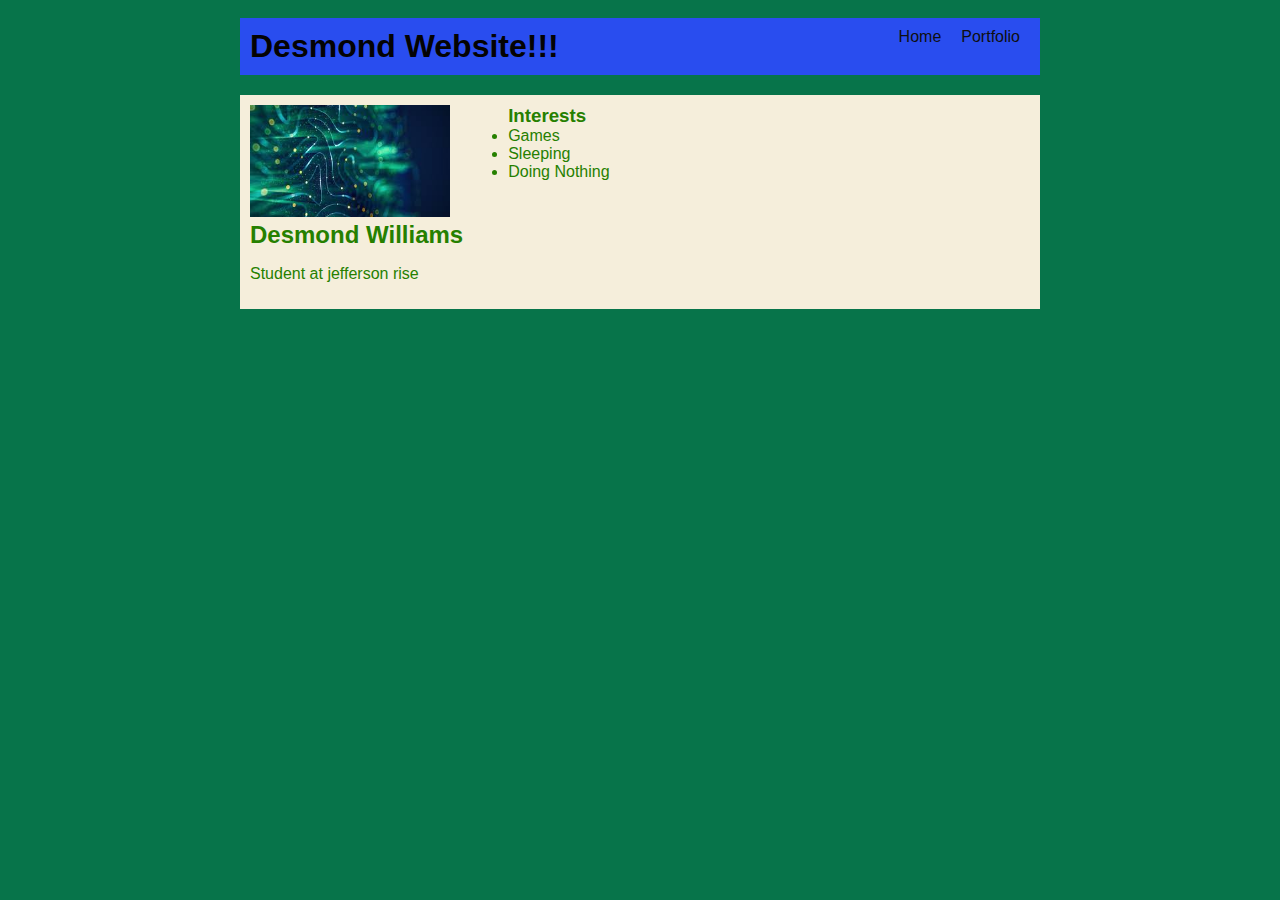
<file: index.html>
<!DOCTYPE html>
<html>
  <head>
    <title>Desmond Website!!! </title>
    <link rel="stylesheet" href="style.css" />
  </head>

  <body>
    <!-- All content goes here -->
    <div id="all-contents">
      <nav>
<h1>Desmond Website!!! </h1>
<u1 id="nav-ul">
<li class="nav-li">
  <a href="index.html">Home</a>
</li>
<li class="nav-li">
  <a href="portfolio.html">Portfolio</a>
</li>
</u1>
      
      </nav>
      <main>
<div class="sidebar">
  <img class="sidebar-img" src="[data-uri]">
<h2>Desmond Williams</h2>
<p>Student at jefferson rise</p>
</div>
<div class="sidebar">
  <h3>Interests</h3>
  <u1>
    <li>Games</li>
    <li>Sleeping</li>
    <li>Doing Nothing</li>
  </u1>
</div>
</div>
      </main>
    </div>
  </body>
</html>
</file>
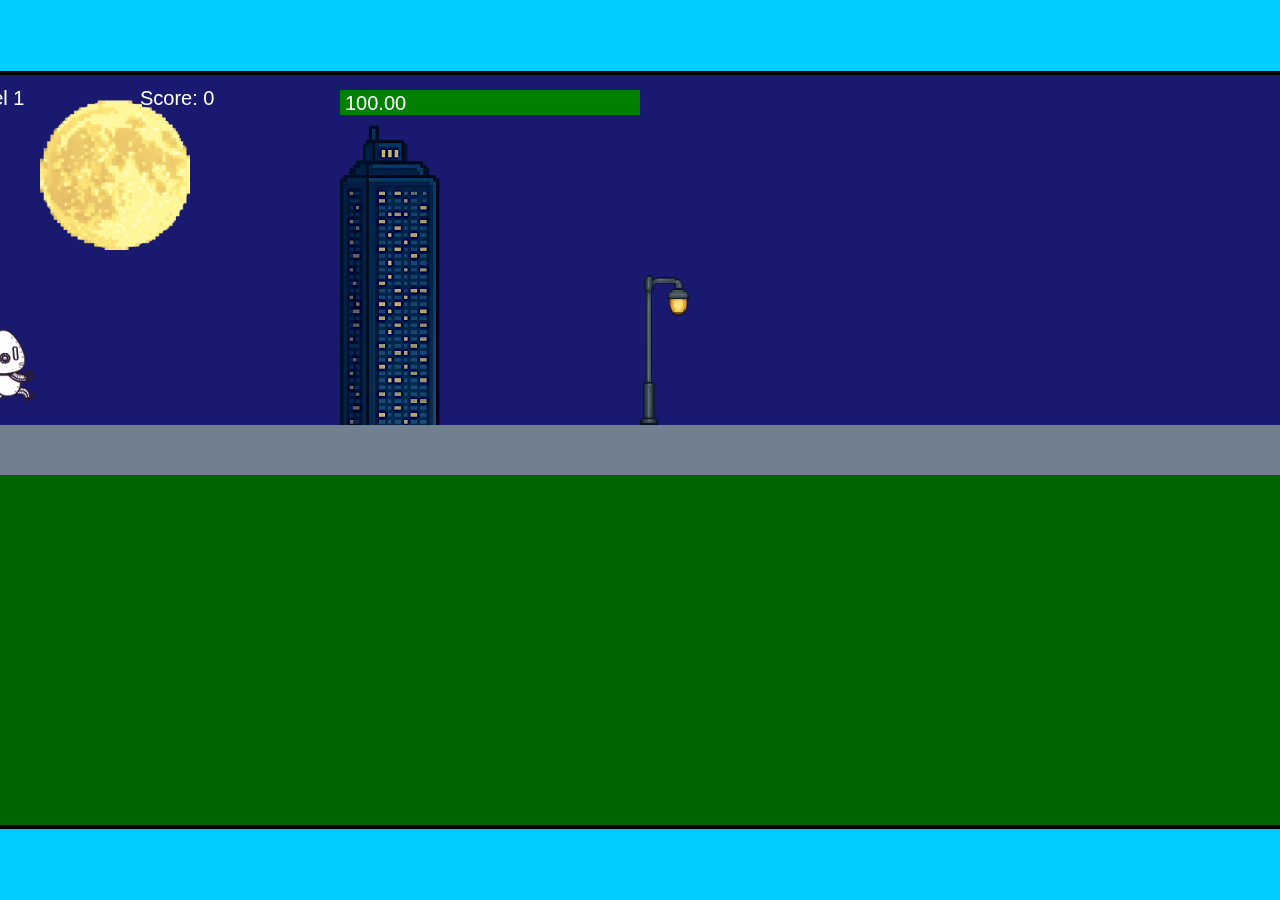
<file: fsd-projects/runtime/index.html>
<!DOCTYPE html>
<html lang="en">
  <head>
    <meta charset="UTF-8" />
    <meta name="viewport" content="width=device-width, initial-scale=1.0" />
    <title>Runtime Neo</title>
    <link rel="stylesheet" href="runtime.css" />
    <script src="https://code.jquery.com/jquery-3.1.0.js"></script>
    <script src="setup.js"></script>
    <script src="levels.js"></script>
    <script src="scenery.js"></script>
    <script src="student.js"></script>
    <script src="main.js"></script>
  </head>
  <body id="body">
    <canvas id="gameCanvas" width="1400" height="750"></canvas>
    <img id="player" src="images/halle.png" />
    <img id="projectile" src="images/projectile.png" />
    <img id="basicPlatform" src="images/interactable/basicPlatform.png" />
    <img id="spikes" src="images/interactable/spikes.png" />
    <img id="bug" src="images/interactable/bug.png" />
    <img id="healthUp" src="images/interactable/healthUp.png" />
    <img id="flag" src="images/interactable/flag.png" />
    <img id="moon" src="images/backgrounds/moon.png" />
    <img id="building" src="images/backgrounds/building.png" />
    <img id="lamp" src="images/backgrounds/lamp.png" />
  </body>
</html>
</file>
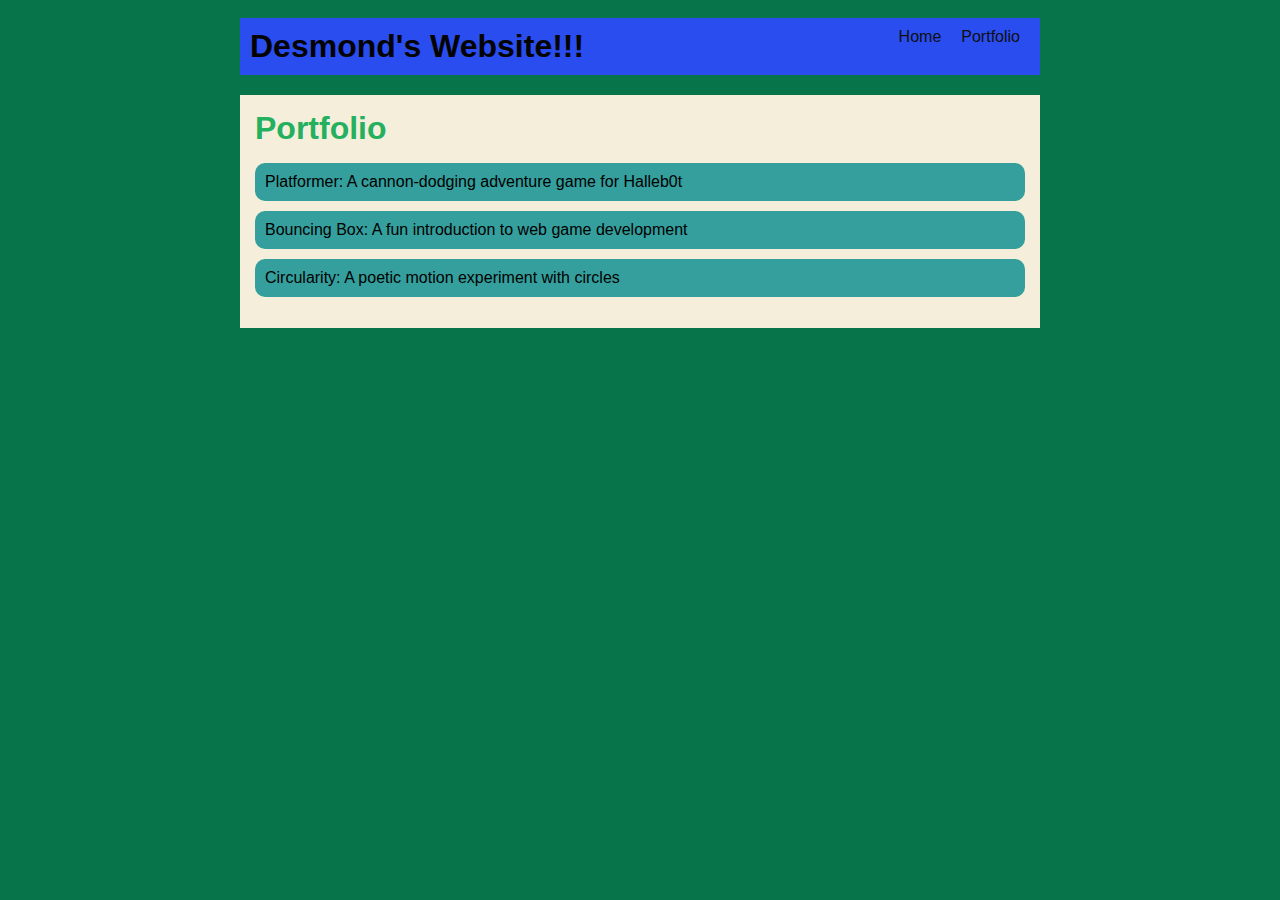
<file: portfolio.html>
<!DOCTYPE html>
<html>
  <head>
    <title>Desmond Website!!!</title>
    <link rel="stylesheet" href="style.css" />
  </head>

  <body>
    <!-- All content goes here -->
    <div id="all-contents">
   <nav>
<h1>Desmond's Website!!!</h1>
  <ul id="nav-ul">
    <li class="nav-li">
     <a href="index.html">Home</a>
     </li>
  <li class="nav-li">
  <a href="portfolio.html">Portfolio</a>
 </li>
</ul>
     </nav>
      <main>
<div class="content">
    <h1>Portfolio</h1>
    <ul id="portfolio">
        <li>
  <a href="fsd-projects/platformer/">Platformer: A cannon-dodging adventure game for Halleb0t</a>
</li>
<li>
  <a href="fsd-projects/bouncing-box/">Bouncing Box: A fun introduction to web game development</a>
</li>
<li>
  <a href="fsd-projects/circularity/">Circularity: A poetic motion experiment with circles</a>
</li>
      </main>
    </div>
  </body>
</html>
</file>
<file: style.css>
body {
    background: rgb(7, 116, 74);
    color: rgb(38, 128, 0);
    padding: 10px;
    font-family: Arial, sans-serif;
}

#all-contents {
    max-width: 800px;
    margin: auto;
}

/* navigation menu */
nav {
    background: rgb(41, 77, 239);
    margin: 0 auto;
    display: flex;
    padding: 10px;
    margin-bottom: 20px;
}

h1 {
    display: flex;
    align-items: center;
    color: rgb(4, 3, 3);
    flex: 1;
    margin: 0;
}

#nav-ul {
    list-style-type: none;
    margin: 0;
    padding: 0;
    display: flex;
}

.nav-li {
    display: inline-block;
    padding: 0 10px;
}

a {
    text-decoration: none;
    color: #0f0f0f;
}

/* main container area beneath menu */
main {
    background: rgb(245, 238, 219);
    display: flex;
    margin-top: 20px;
}

.sidebar {
    margin-right: 25px;
    padding: 10px;
}

.sidebar-img {
    width: 200px;
}

.content {
    flex: 1;
    padding: 15px;
}

/* interests section styles */
#interests {
    border: 4px silver ridge;
    padding: 8px;
    margin-top: 20px;
}

h2, h3 {
    margin: 0px;
}
/* Portfolio styles */
.content h1 {
  color: rgb(36, 176, 94);
}

#portfolio {
  list-style-type: none;
  padding-left: 0;
}

#portfolio li {
  background: #349f9d;
  padding: 10px;
  border-radius: 10px;
  margin-bottom: 10px;
}

#portfolio li:hover {
  background: #2ccf55;
}

#portfolio a {
  text-decoration: none;
  color: #000000;
}
</file>
<file: fsd-projects/runtime/runtime.css>
/* runtime.css */
/* Styles for Runtime Neo auto-runner game */

img {
  display: none;
}

#gameCanvas {
  position: absolute;
  border: 4px solid #000;
  top: 50%;
  left: 50%;
  transform: translate(-50%, -50%);
}

body {
  margin: 0;
  background-color: #00ccff;
  font-family: Arial, sans-serif;
  text-align: center;
  overflow: hidden;
}
</file>
